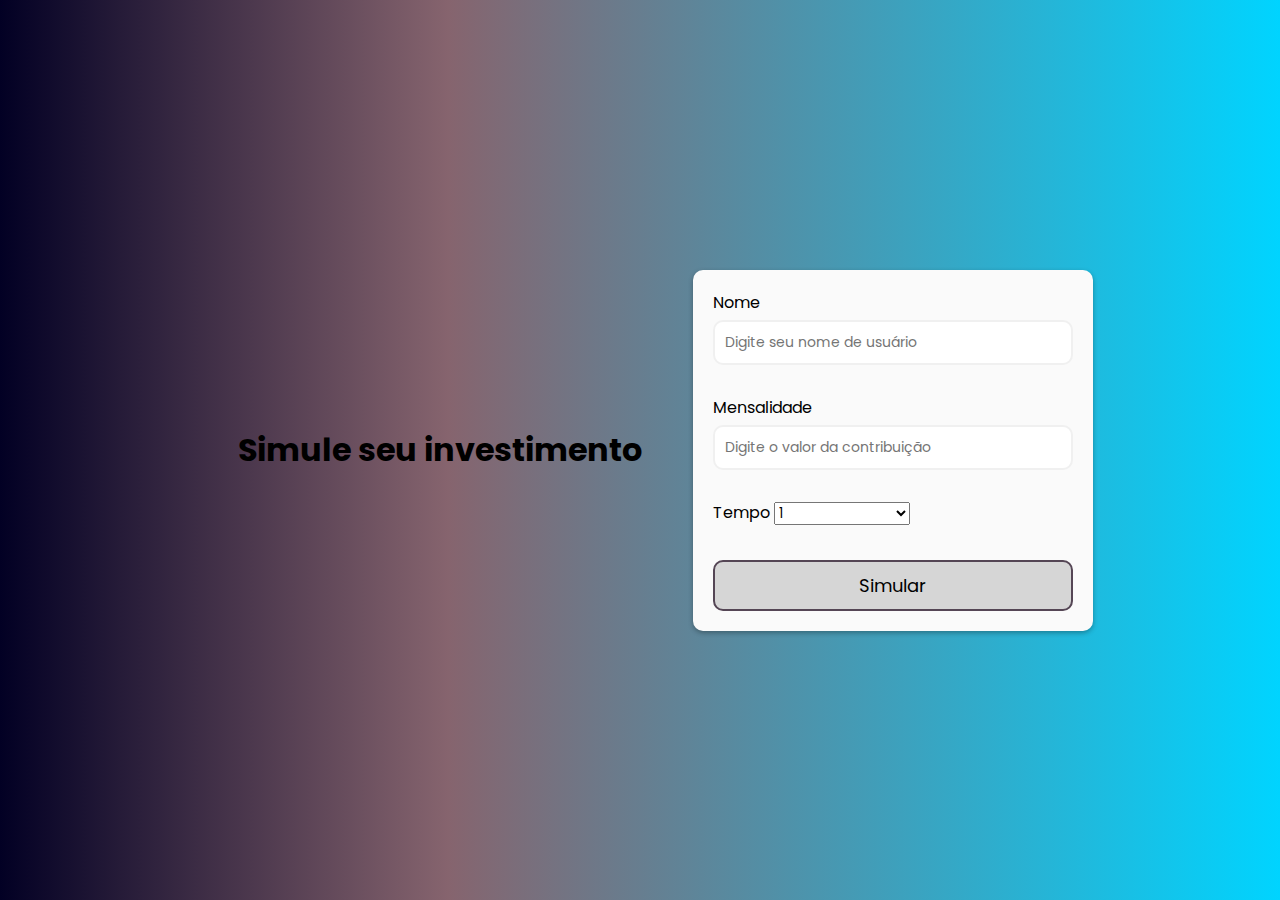
<file: index.html>
<!DOCTYPE html>
<html lang="en">
  <head>
    <meta charset="UTF-8" />
    <meta http-equiv="X-UA-Compatible" content="IE=edge" />
    <meta name="viewport" content="width=device-width, initial-scale=1.0" />
    <link rel="stylesheet" href="./style.css" media="screen" />
    <link
      rel="stylesheet"
      href="https://fonts.googleapis.com/css2?family=Poppins:wght@400;500;600;700;900&display=swap"
    />

    <title>Simulador Financeiro</title>
    <div class="h1">
      <h1>Simule seu investimento</h1>
    </div>
  </head>

  <body>
    <div class="container">
      <div id="form" class="form">
        <div class="form-control">
          <label for="username"> Nome</label>
          <input
            type="text"
            id="nome"
            placeholder="Digite seu nome de usuário"
          />
        </div>

        <div class="form-control">
          <label for="number">Mensalidade</label>
          <input
            type="number"
            id="mensalidade"
            placeholder="Digite o valor da contribuição"
            min="1,00"
          />
        </div>

        <div class="form-control">
          <label for="tempo">Tempo</label>
          <select id="tempo" name="Tempo">
            <option disabled value="">Escolha o tempo</option>
            <option>1</option>
            <option>2</option>
            <option>3</option>
            <option>4</option>
            <option>5</option>
            <option>6</option>
            <option>7</option>
            <option>8</option>
            <option>9</option>
            <option>10</option>
          </select>
        </div>
        <button id="submit">Simular</button>
      </div>
    </div>
    <script src="index.js "></script>
  </body>
</html>
</file>
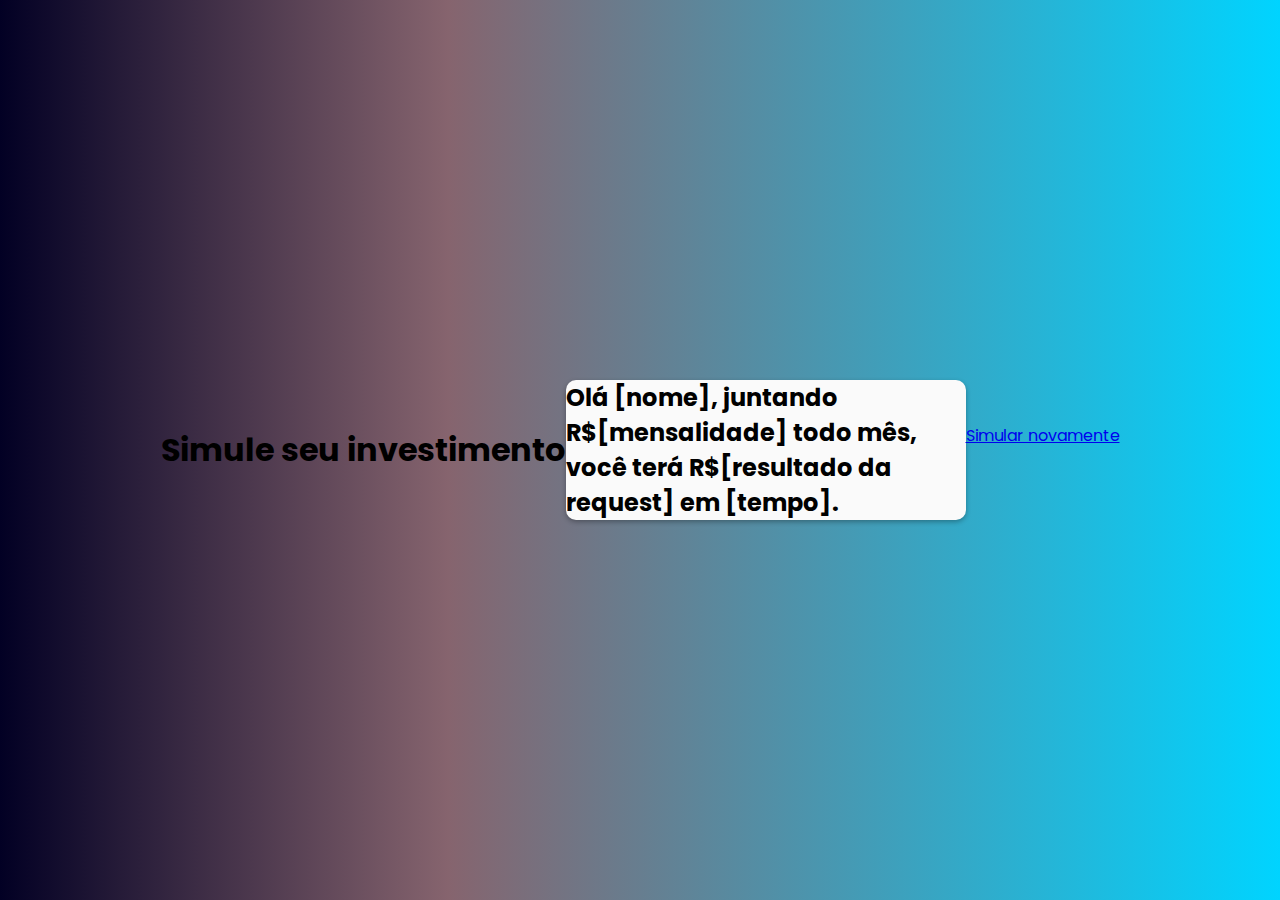
<file: resultado.html>
<!DOCTYPE html>
<html lang="en">
  <head>
    <meta charset="UTF-8"/>
    <meta http-equiv="X-UA-Compatible" content="IE=edge"/>
    <meta name="viewport" content="width=device-width, initial-scale=1.0"/>
    <script type="text/html" src="index.html"></script>
    <link rel="stylesheet" href="style.css" media="screen"/>
    <link
      rel="stylesheet"
      href="https://fonts.googleapis.com/css2?family=Poppins:wght@400;500;600;700;900&display=swap"
    />

    <title>Simulador Financeiro</title>
    <h1>Simule seu investimento</h1>
    </div>
  </head>

  <body>
    <div id="result" class="container">
      <h2>Olá [nome], juntando R$[mensalidade] todo mês, você terá R$[resultado da request] em [tempo].</h2>
    </div>
      <div class="form-control">
    <a href="index.html" >Simular novamente </a>
    </div>
    <script src="resultado.js"></script>
    </body>
  </head>
</html>
</file>
<file: style.css>
* {
  box-sizing: border-box;
  margin: 0;
  padding: 0;
  font-family: "Poppins", sans-serif;
}

.h1 {
  padding: 50px;
}

body {
  width: 100%;
  min-height: 100vh;
  background: rgb(2, 0, 36);
  background: linear-gradient(
    90deg,
    rgba(2, 0, 36, 1) 0%,
    rgba(134, 100, 110, 1) 35%,
    rgba(0, 212, 255, 1) 100%
  );
  display: flex;
  justify-content: center;
  align-items: center;
}

.container {
  background-color: #fafafa;
  border-radius: 10px;
  box-shadow: 0 2px 5px rgba(0, 0, 0, 0.3);
  width: 400px;
  max-width: 100%;
  overflow: hidden;
}

.form {
  padding: 20px;
}

.form-control {
  margin-bottom: 10px;
  padding-bottom: 20px;
  position: relative;
}

.form-control label {
  display: inline-block;
  margin-bottom: 5px;
}

.form-control input {
  border: 2px solid #f0f0f0;
  display: block;
  border-radius: 10px;
  font-size: 14px;
  width: 100%;
  padding: 10px;
}

.form-control i {
  position: absolute;
  top: 45px;
  right: 10px;
  visibility: hidden;
}

.form button {
  background: rgb(214, 214, 214);
  border: 2px solid #554655;
  color: rgb(0, 0, 0);
  font-size: 18px;
  width: 100%;
  border-radius: 10px;
  padding: 10px;
}
</file>
